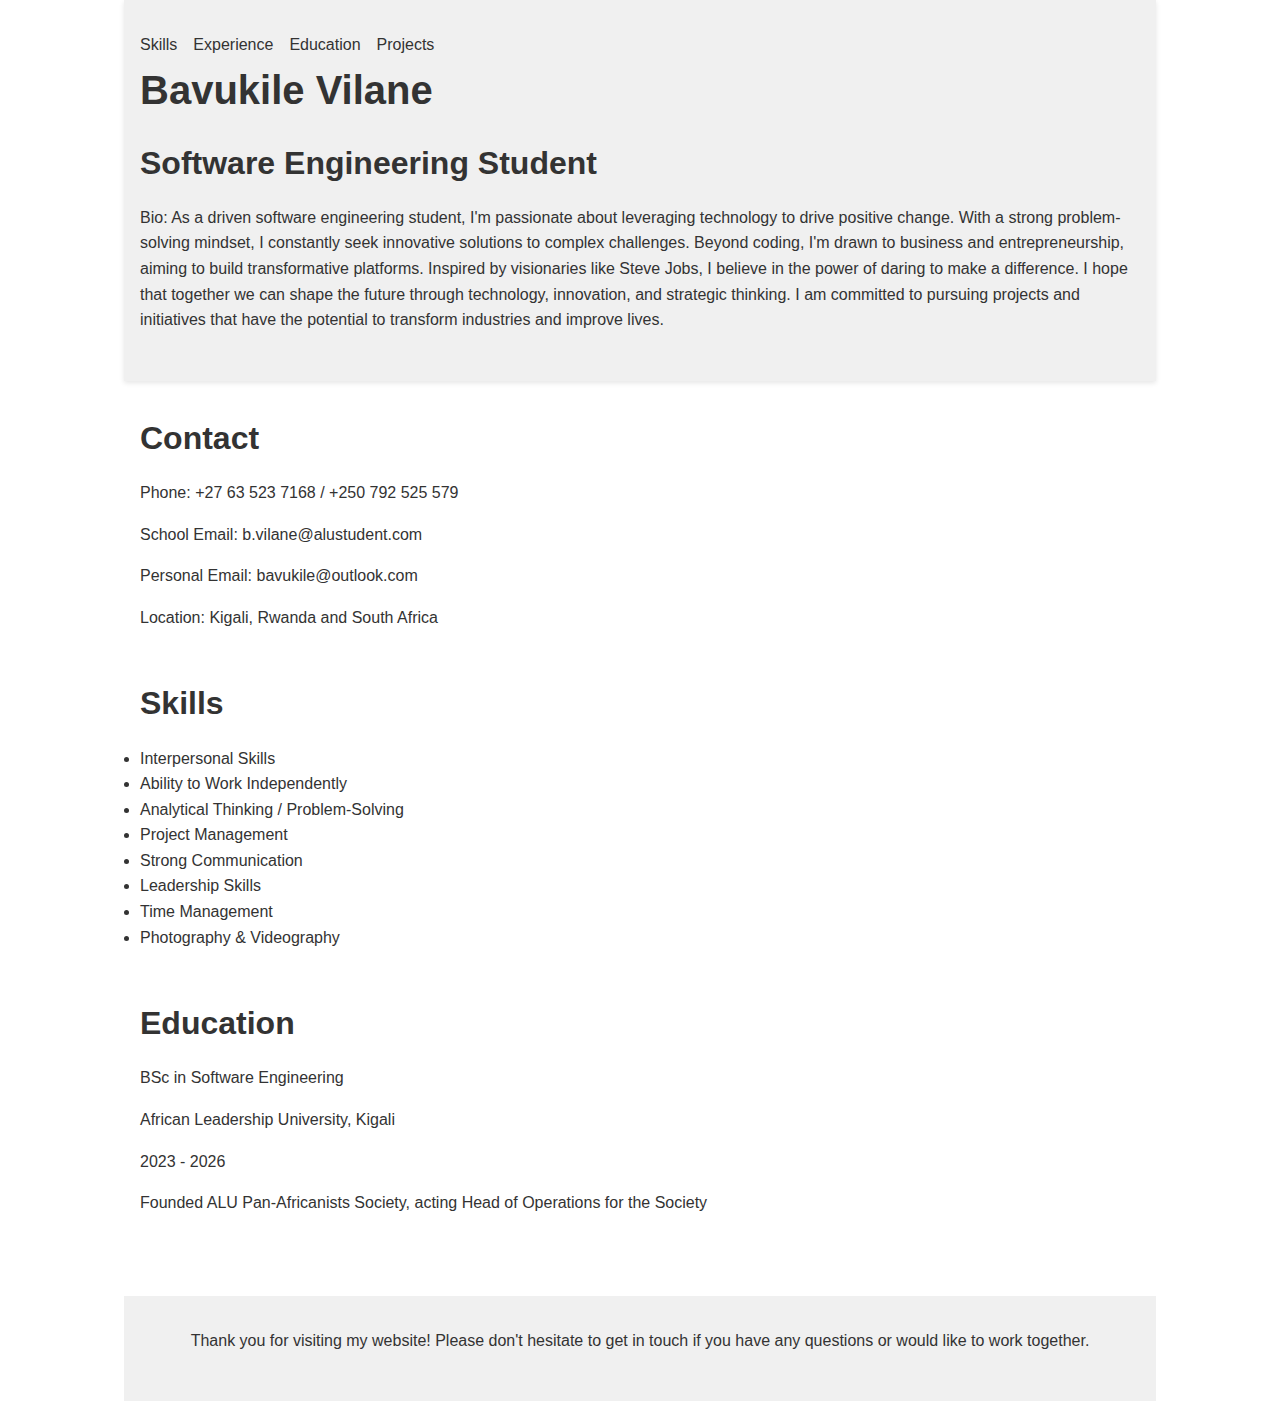
<file: index.html>
<!DOCTYPE html>
<html lang="en">
<head>
  <meta charset="UTF-8">
  <meta name="viewport" content="width=device-width, initial-scale=1.0">
  <title>Bavukile Vilane - Resume</title>
  <link rel="stylesheet" href="styles.css">
  <script src="script.js"></script>
</head>
<body>
  <header>
    <nav>
      <ul>
        <li><a href="#skills">Skills</a></li>
        <li><a href="#experience">Experience</a></li>
        <li><a href="#education">Education</a></li>
        <li><a href="#projects">Projects</a></li>
      </ul>
    </nav>    
    <h1>Bavukile Vilane</h1>
    <h2>Software Engineering Student</h2>
    <p>Bio: As a driven software engineering student, I'm passionate about leveraging technology to drive positive change. With a strong problem-solving mindset, I constantly seek innovative solutions to complex challenges. Beyond coding, I'm drawn to business and entrepreneurship, aiming to build transformative platforms. Inspired by visionaries like Steve Jobs, I believe in the power of daring to make a difference. I hope that together we can shape the future through technology, innovation, and strategic thinking. I am committed to pursuing projects and initiatives that have the potential to transform industries and improve lives.</p>

  </header>
  <main>
    <section id="contact">
      <h2>Contact</h2>
      <p>Phone: +27 63 523 7168 / +250 792 525 579</p>
      <p>School Email: b.vilane@alustudent.com</p>
      <p>Personal Email: bavukile@outlook.com</p>
      <p>Location: Kigali, Rwanda and South Africa</p>
    </section>
    <section id="skills">
      <h2>Skills</h2>
      <ul>
        <li>Interpersonal Skills</li>
        <li>Ability to Work Independently</li>
        <li>Analytical Thinking / Problem-Solving</li>
        <li>Project Management</li>
        <li>Strong Communication</li>
        <li>Leadership Skills</li>
        <li>Time Management</li>
        <li>Photography & Videography</li>
      </ul>
    </section>
    <section id="education">
      <h2>Education</h2>
      <p>BSc in Software Engineering</p>
      <p>African Leadership University, Kigali</p>
      <p>2023 - 2026</p>
      <p>Founded ALU Pan-Africanists Society, acting Head of Operations for the Society</p>
    </section>
  </main>
  <footer>
    <p>Thank you for visiting my website! Please don't hesitate to get in touch if you have any questions or would like to work together.</p>
  </footer>
</body>
</html>
</file>
<file: styles.css>
/* Reset */
html, body, ul, ol, li, h1, h2, h3, h4, h5, h6, p, pre, blockquote, form, fieldset, legend, input, textarea, button, select {
    margin: 0;
    padding: 0;
  }
  
  /* Typography */
  body {
    font-family: Arial, sans-serif;
    font-size: 16px;
    line-height: 1.6;
    color: #333;
  }
  
  h1, h2, h3, h4, h5, h6 {
    font-family: "Trebuchet MS", sans-serif;
    margin-bottom: 1rem;
  }
  
  h1 { font-size: 2.5rem; }
  h2 { font-size: 2rem; }
  h3 { font-size: 1.75rem; }
  h4 { font-size: 1.5rem; }
  h5 { font-size: 1.25rem; }
  h6 { font-size: 1rem; }
  
  p { margin-bottom: 1rem; }
  
  /* Layout */
  header, main, footer {
    max-width: 1000px;
    margin: 0 auto;
    padding: 2rem 1rem;
  }
  
  header {
    background-color: #f0f0f0;
    box-shadow: 0 2px 5px rgba(0,0,0,0.1);
  }
  
  main {
    padding: 2rem;
  }
  
  footer {
    background-color: #f0f0f0;
    text-align: center;
  }
  
  /* Navigation */
  nav ul {
    list-style: none;
    display: flex;
  }
  
  nav ul li {
    margin-right: 1rem;
  }
  
  nav ul li a {
    text-decoration: none;
    color: #333;
  }
  
  /* Sections */
  section {
    margin-bottom: 3rem;
  }
  
  /* Links */
  a {
    color: #333;
  }
  
  a:hover {
    text-decoration: underline;
  }
  
  /* Form */
  form {
    margin-bottom: 2rem;
  }
  
  input[type="text"],
  input[type="email"],
  input[type="tel"],
  textarea {
    width: 100%;
    padding: 0.5rem;
    border: 1px solid #ccc;
    margin-bottom: 1rem;
  }
  
  input[type="submit"] {
    padding: 0.5rem 1rem;
    background-color: #333;
    color: #fff;
    border: none;
    cursor: pointer;
  }
  
  input[type="submit"]:hover {
    background-color: #555;
  }
  
  /* Media Queries */
  @media (max-width: 768px) {
    header, main, footer {
      padding: 1rem;
    }
  
    h1 { font-size: 2rem; }
    h2 { font-size: 1.75rem; }
    h3 { font-size: 1.5rem; }
    h4 { font-size: 1.25rem; }
    h5 { font-size: 1.1rem; }
    h6 { font-size: 1rem; }
  }
  
  @media (max-width: 576px) {
    header, main, footer {
      padding: 0.5rem;
    }
  }
</file>
